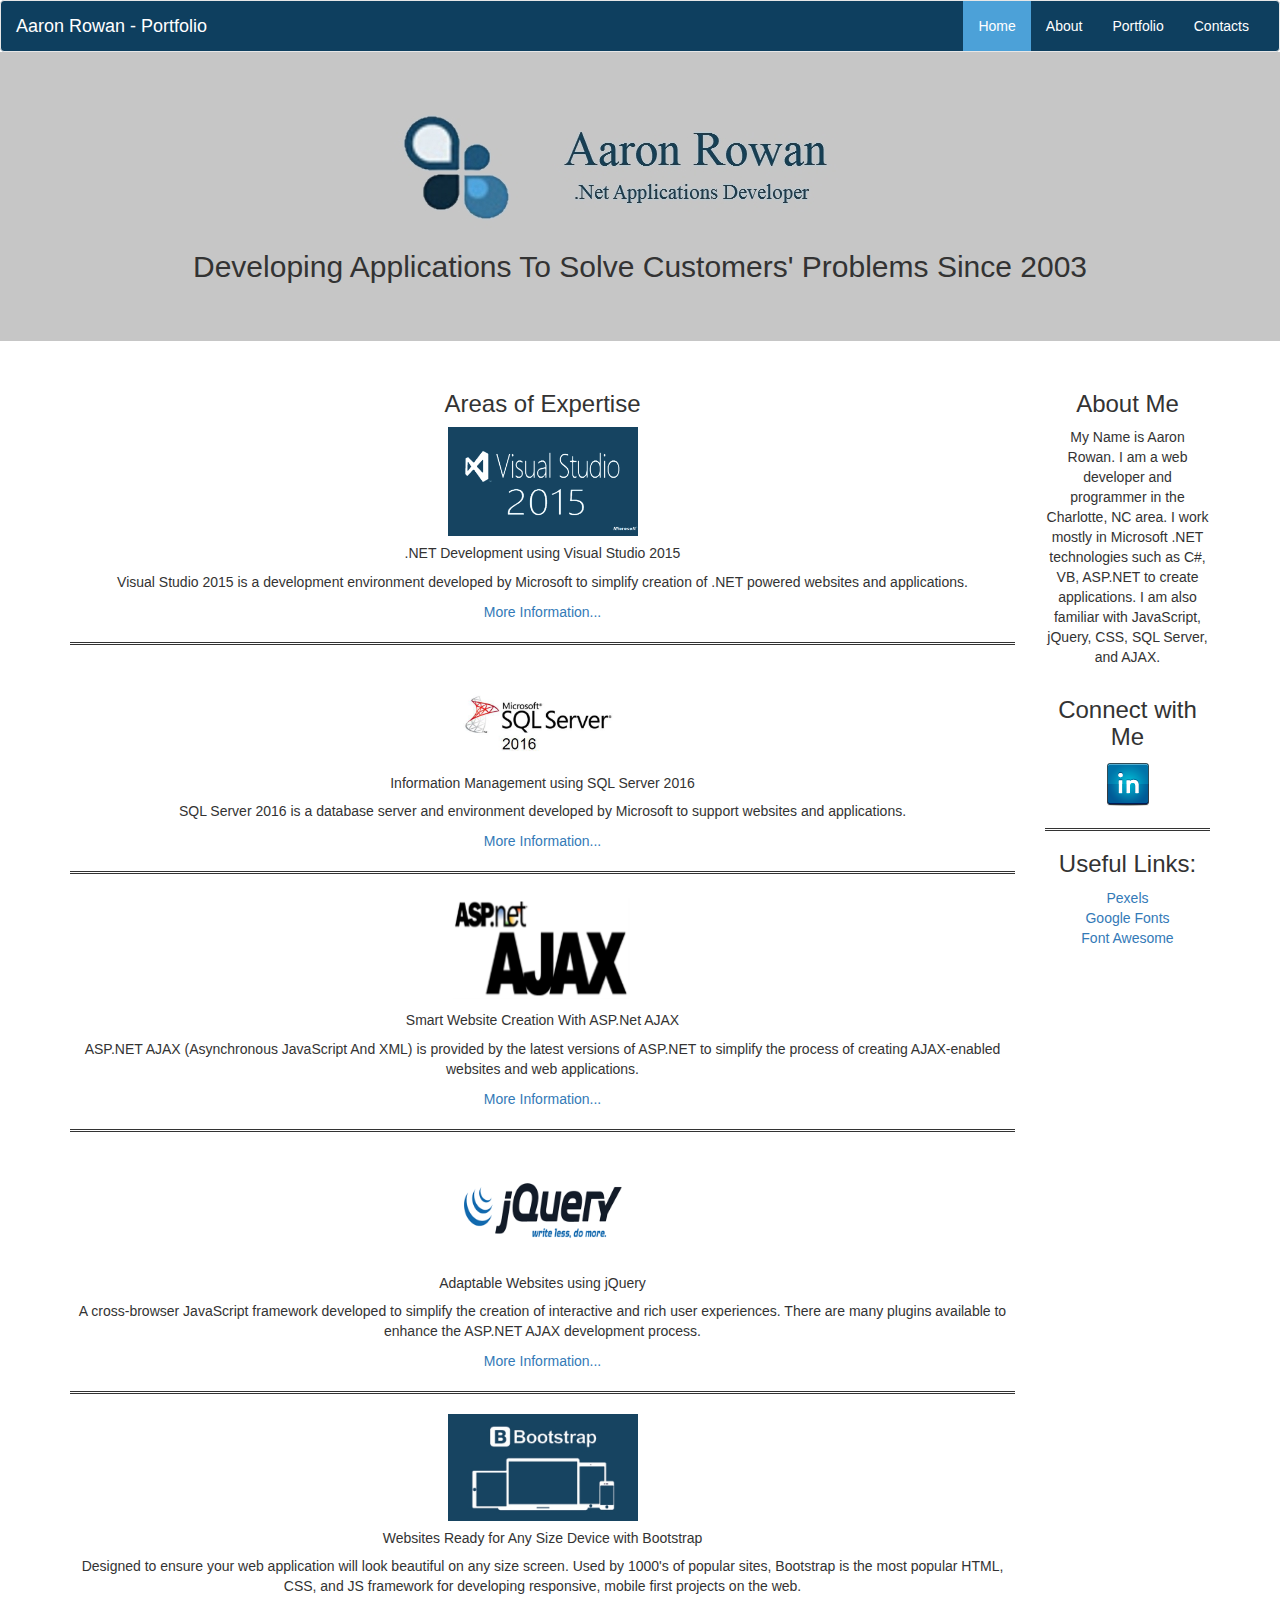
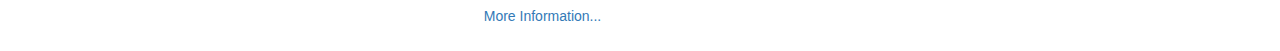
<file: index.html>
<!DOCTYPE html>
<html lang="en">
<head>
	<meta charset="UTF-8">
	<title>Aaron Rowan - Portfolio - Home</title>
	<meta name="viewport" content="width=device-width, initial-scale=1">
 	<link rel="stylesheet" href="https://maxcdn.bootstrapcdn.com/bootstrap/3.3.6/css/bootstrap.min.css">
  	<script src="https://ajax.googleapis.com/ajax/libs/jquery/1.12.4/jquery.min.js"></script>
  	<script src="https://maxcdn.bootstrapcdn.com/bootstrap/3.3.6/js/bootstrap.min.js"></script>
  	<link rel="stylesheet" href="css/style.css">
</head>
<body>
<header>
	<nav class="navbar navbar-default" >
	  <div class="container-fluid" id="container">
	    <div class="navbar-header" id = "brand">
	    	<button type="button" class="navbar-toggle" data-toggle="collapse" data-target="#myNavbar">
		        <span class="icon-bar"></span>
		        <span class="icon-bar"></span>
		        <span class="icon-bar"></span> 
      		</button>
	     	 <a class="navbar-brand"  href="#">Aaron Rowan - Portfolio</a>
	    </div>
	    <div class="collapse navbar-collapse" id="myNavbar">
		    <ul class="nav navbar-nav navbar-right" id="navBar">
		      <li class="active"><a href="index.html">Home</a></li>
		      <li><a href="about.html">About</a></li>
		      <li><a href="portfolio.html">Portfolio</a></li> 
		      <li><a href="contacts.html">Contacts</a></li> 
		    </ul>
		</div>
	  </div>
	</nav>
</header>

<div class="jumbotron text-center">
 	<img src="./images/headline.jpg" alt="Simple" width="500px" id="headline">
 	<h1><h2>Developing Applications To Solve Customers' Problems Since 2003</h2></h1>
</div>  
<div class="container">
  	<div class="row">
	    <div class="col-sm-10" id="main">
		    <h3>Areas of Expertise</h3>

		  	<!--  Visual Studio 2015 -->
		    <a href="https://www.visualstudio.com/" target="_blank"><img class="tags" src="./images/visualStudioTag.png" alt=".NET Development using Visual Studio 2015"></a>
		    <h5>.NET Development using Visual Studio 2015 </h5>
		    <p>Visual Studio 2015 is a development environment developed by Microsoft to simplify creation of .NET powered websites and applications.</p>
		    <a href="https://www.visualstudio.com/" target="_blank">More Information...</a>
			<hr>
		    <!--  SQL Server 2016 -->
		    <a href="www.microsoft.com/en-us/server-cloud/products/sql-server/" target="_blank"> <img class="tags" src="./images/sql-server-2016.jpg" alt="SQL Server 2016"></a>
			<h5>Information Management using SQL Server 2016 </h5>
			<p>SQL Server 2016 is a database server and environment developed by Microsoft to support websites and applications.</p>
			<a href="https://info.microsoft.com/Introducing-SQL-Server-2016-eBook-2.html" target="_blank">More Information...</a>
		    <hr>
		    <!--  ASP.Net AJAX -->
		    <a href="http://api.jquery.com/jquery.ajax/" target="_blank"> <img class="tags" src="./images/ASP-NET-AJAX_small.png" alt="ASP.NET"></a>					
			<h5>Smart Website Creation With ASP.Net AJAX</h5>
			<p>ASP.NET AJAX (Asynchronous JavaScript And XML) is provided by the latest versions of ASP.NET to simplify the process of creating AJAX-enabled websites and web applications.</p>
			<a href="https://developer.mozilla.org/en-US/docs/AJAX" target="_blank">More Information...</a>
		    <hr>
		    <!--  jQuery -->
		    <a href="https://jquery.com/" target="_blank"> <img class="tags" src="./images/jquery_logo.png" alt="jQuery"></a>					
			<h5>Adaptable Websites using jQuery</h5>
			<p>A cross-browser JavaScript framework developed to simplify the creation of interactive and rich user experiences.  There are many plugins available to enhance the ASP.NET AJAX development process.</p>
			<a href="http://jquery.com/" target="_blank">More Information...</a>
			<hr>
		      <!--  Bootstrap -->
			<a href="http://getbootstrap.com/" target="_blank"> <img class="tags" src="./images/Bootstrap-3.jpg" alt="Bootstrap"></a>		
			<h5>Websites Ready for Any Size Device with Bootstrap</h5>
			<p>Designed to ensure your web application will look beautiful on any size screen.  Used by 1000's of popular sites, Bootstrap is the most popular HTML, CSS, and JS framework for developing responsive, mobile first projects on the web.</p>
			<a href="http://getbootstrap.com/" target="_blank">More Information...</a>	

	    </div>
	    <div class="col-sm-2" id="about">	      
			<h3>About Me</h3>
			<p>My Name is Aaron Rowan.  I am a web developer and programmer in the Charlotte, NC area.  I work mostly in Microsoft .NET technologies such as C#, VB, ASP.NET to create applications.  I am also familiar with JavaScript, jQuery, CSS, SQL Server, and AJAX.</p>			
	    </div>
	    <div class="col-sm-2" id="connect">
	      	<h3>Connect with Me</h3>
			<a href="https://www.linkedin.com/in/aaron-rowan-35a57320" target="_blank"><img src="./images/social_linked_in.png" id="SideBarPlaceHolder_sidebar1_imgLinkedIn" /></a>
			<hr>
			<h3>Useful Links: </h3>
			<ul id="usefulLinkList">
				<li><a href="https://www.pexels.com/" alt="">Pexels</a></li>
				<li><a href="https://www.google.com/fonts" alt="">Google Fonts</a></li>
				<li><a href="http://fontawesome.io/cheatsheet/" alt="">Font Awesome</a></li>
			</ul>
	    </div>
  	</div>
</div>
</body>
</html>
</file>
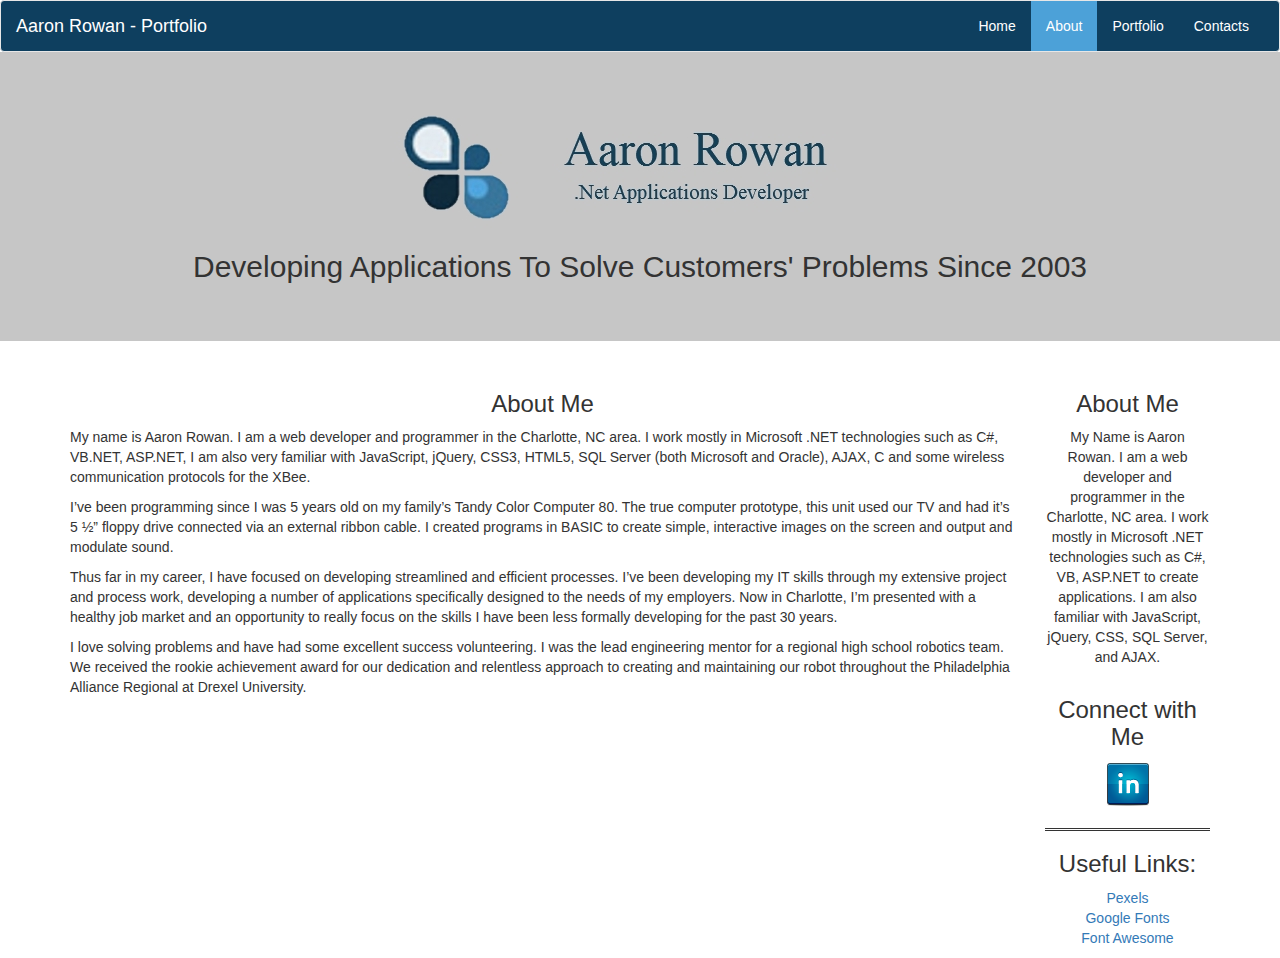
<file: about.html>
<!DOCTYPE html>
<html lang="en">
<head>
	<meta charset="UTF-8">
	<title>Aaron Rowan - Portfolio - About</title>
	<meta name="viewport" content="width=device-width, initial-scale=1">
 	<link rel="stylesheet" href="https://maxcdn.bootstrapcdn.com/bootstrap/3.3.6/css/bootstrap.min.css">
  	<script src="https://ajax.googleapis.com/ajax/libs/jquery/1.12.4/jquery.min.js"></script>
  	<script src="https://maxcdn.bootstrapcdn.com/bootstrap/3.3.6/js/bootstrap.min.js"></script>
  	<link rel="stylesheet" href="css/style.css">
  	<link rel="stylesheet" href="css/style-about.css">
</head>
<body>
<header>
	<nav class="navbar navbar-default" >
	  <div class="container-fluid" id="container">
	    <div class="navbar-header" id = "brand">
	    	<button type="button" class="navbar-toggle" data-toggle="collapse" data-target="#myNavbar">
		        <span class="icon-bar"></span>
		        <span class="icon-bar"></span>
		        <span class="icon-bar"></span> 
      		</button>
	     	 <a class="navbar-brand"  href="index.html">Aaron Rowan - Portfolio</a>
	    </div>
	    <div class="collapse navbar-collapse" id="myNavbar">
		    <ul class="nav navbar-nav navbar-right" id="navBar">
		      <li><a href="index.html">Home</a></li>
		      <li class="active"><a href="about.html">About</a></li>
		      <li><a href="portfolio.html">Portfolio</a></li> 
		      <li><a href="contacts.html">Contacts</a></li> 
		    </ul>
		</div>
	  </div>
	</nav>
</header>

<div class="jumbotron text-center">
 	<img src="./images/headline.jpg" alt="Simple" width="500px" id="headline">
 	<h1><h2>Developing Applications To Solve Customers' Problems Since 2003</h2></h1>
</div>  
<div class="container">
  	<div class="row">
	    <div class="col-sm-10" id="main">
		    <h3> About Me </h3>
				<p>My name is Aaron Rowan.  I am a web developer and programmer in the Charlotte, NC area.  I work mostly in Microsoft .NET technologies such as C#, VB.NET, ASP.NET, I am also very familiar with JavaScript, jQuery, CSS3, HTML5, SQL Server (both Microsoft and Oracle), AJAX, C and some wireless communication protocols for the XBee.</p>

				<p>I’ve been programming since I was 5 years old on my family’s Tandy Color Computer 80.  The true computer prototype, this unit used our TV and had it’s 5 ½” floppy drive connected via an external ribbon cable.  I created programs in BASIC to create simple, interactive images on the screen and output and modulate sound.  </p>

				<p>Thus far in my career, I have focused on developing streamlined and efficient processes.  I’ve been developing my IT skills through my extensive project and process work, developing a number of applications specifically designed to the needs of my employers.  Now in Charlotte, I’m presented with a healthy job market and an opportunity to really focus on the skills I have been less formally developing for the past 30 years.</p>

				<p>I love solving problems and have had some excellent success volunteering.  I was the lead engineering mentor for a regional high school robotics team.  We received the rookie achievement award for our dedication and relentless approach to creating and maintaining our robot throughout the Philadelphia Alliance Regional at Drexel University.</p>
	    </div>
	    <div class="col-sm-2" id="about">	      
			<h3>About Me</h3>
			<p>My Name is Aaron Rowan.  I am a web developer and programmer in the Charlotte, NC area.  I work mostly in Microsoft .NET technologies such as C#, VB, ASP.NET to create applications.  I am also familiar with JavaScript, jQuery, CSS, SQL Server, and AJAX.</p>			
	    </div>
	    <div class="col-sm-2" id="connect">
	      	<h3>Connect with Me</h3>
			<a href="https://www.linkedin.com/in/aaron-rowan-35a57320" target="_blank"><img src="./images/social_linked_in.png" id="SideBarPlaceHolder_sidebar1_imgLinkedIn" /></a>
			<hr>
			<h3>Useful Links: </h3>
			<ul id="usefulLinkList">
				<li><a href="https://www.pexels.com/" alt="">Pexels</a></li>
				<li><a href="https://www.google.com/fonts" alt="">Google Fonts</a></li>
				<li><a href="http://fontawesome.io/cheatsheet/" alt="">Font Awesome</a></li>
			</ul>
	    </div>
  	</div>
</div>
</body>
</html>
</file>
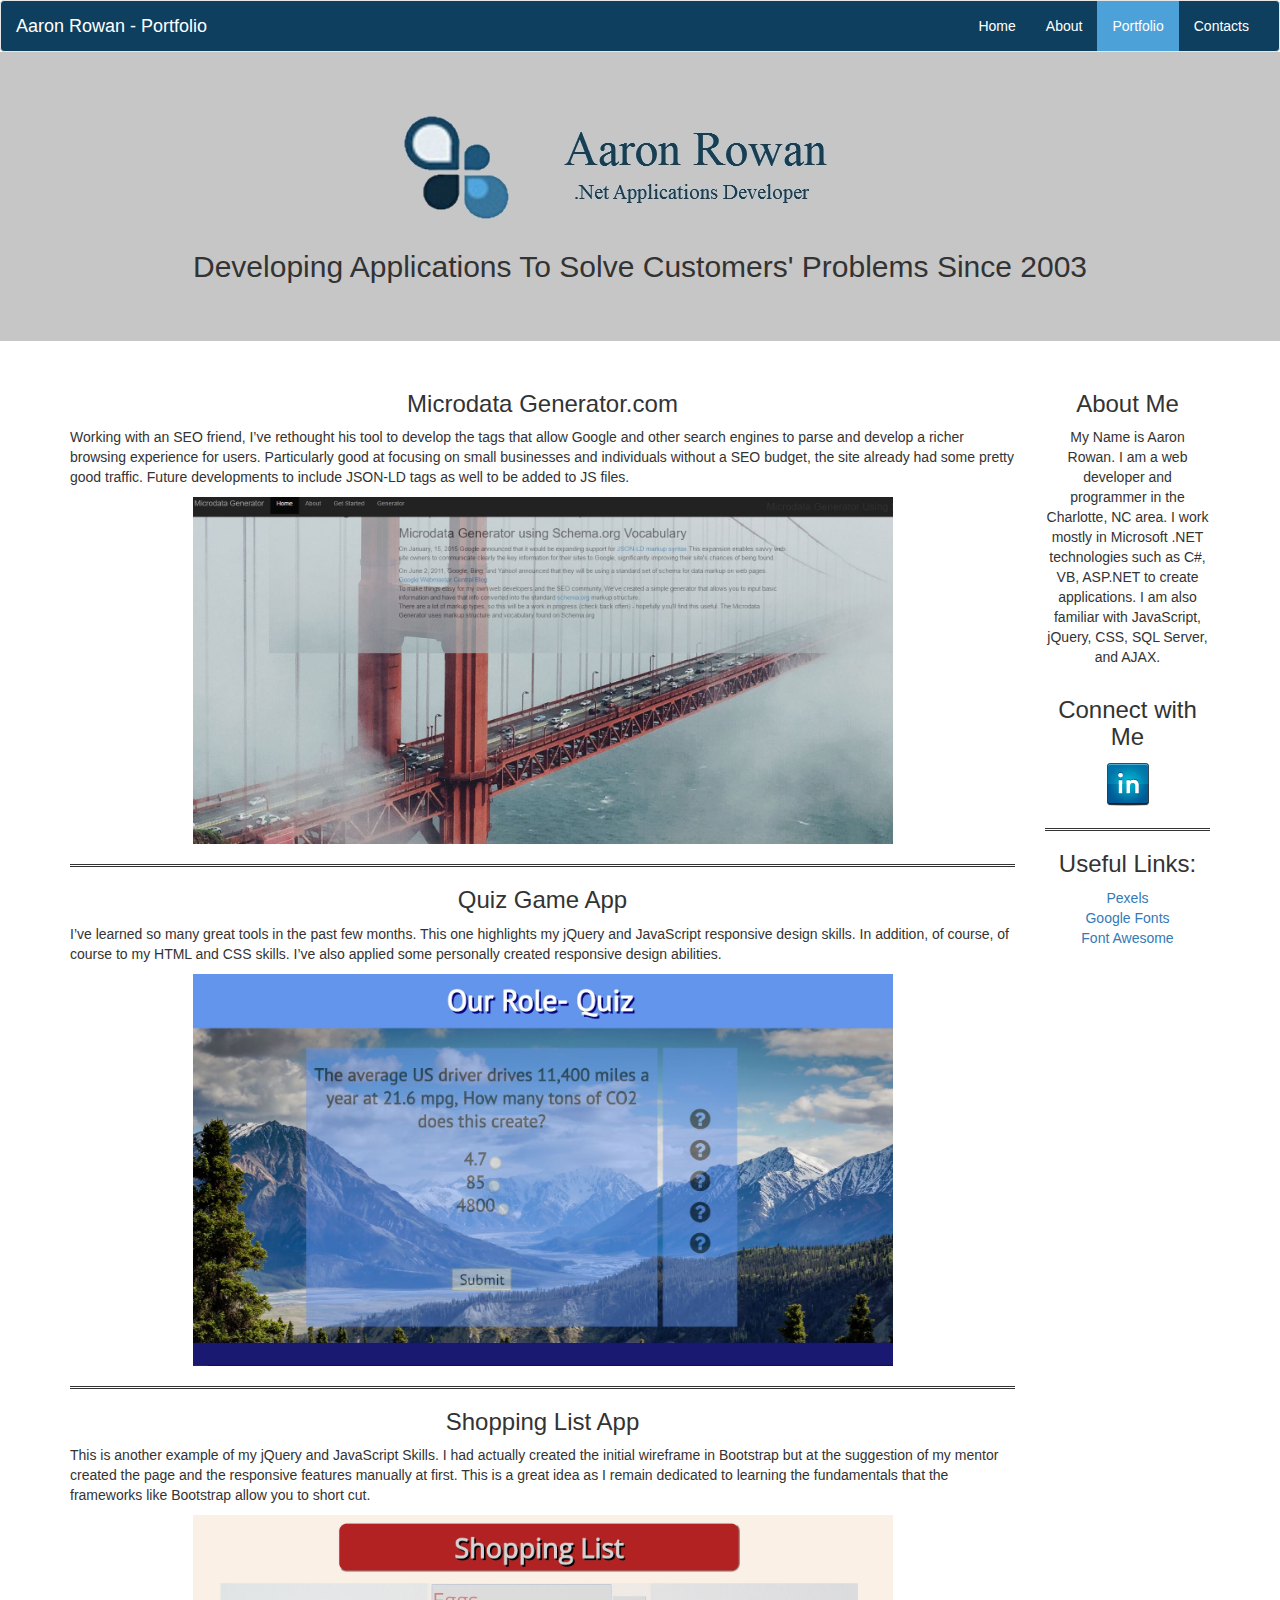
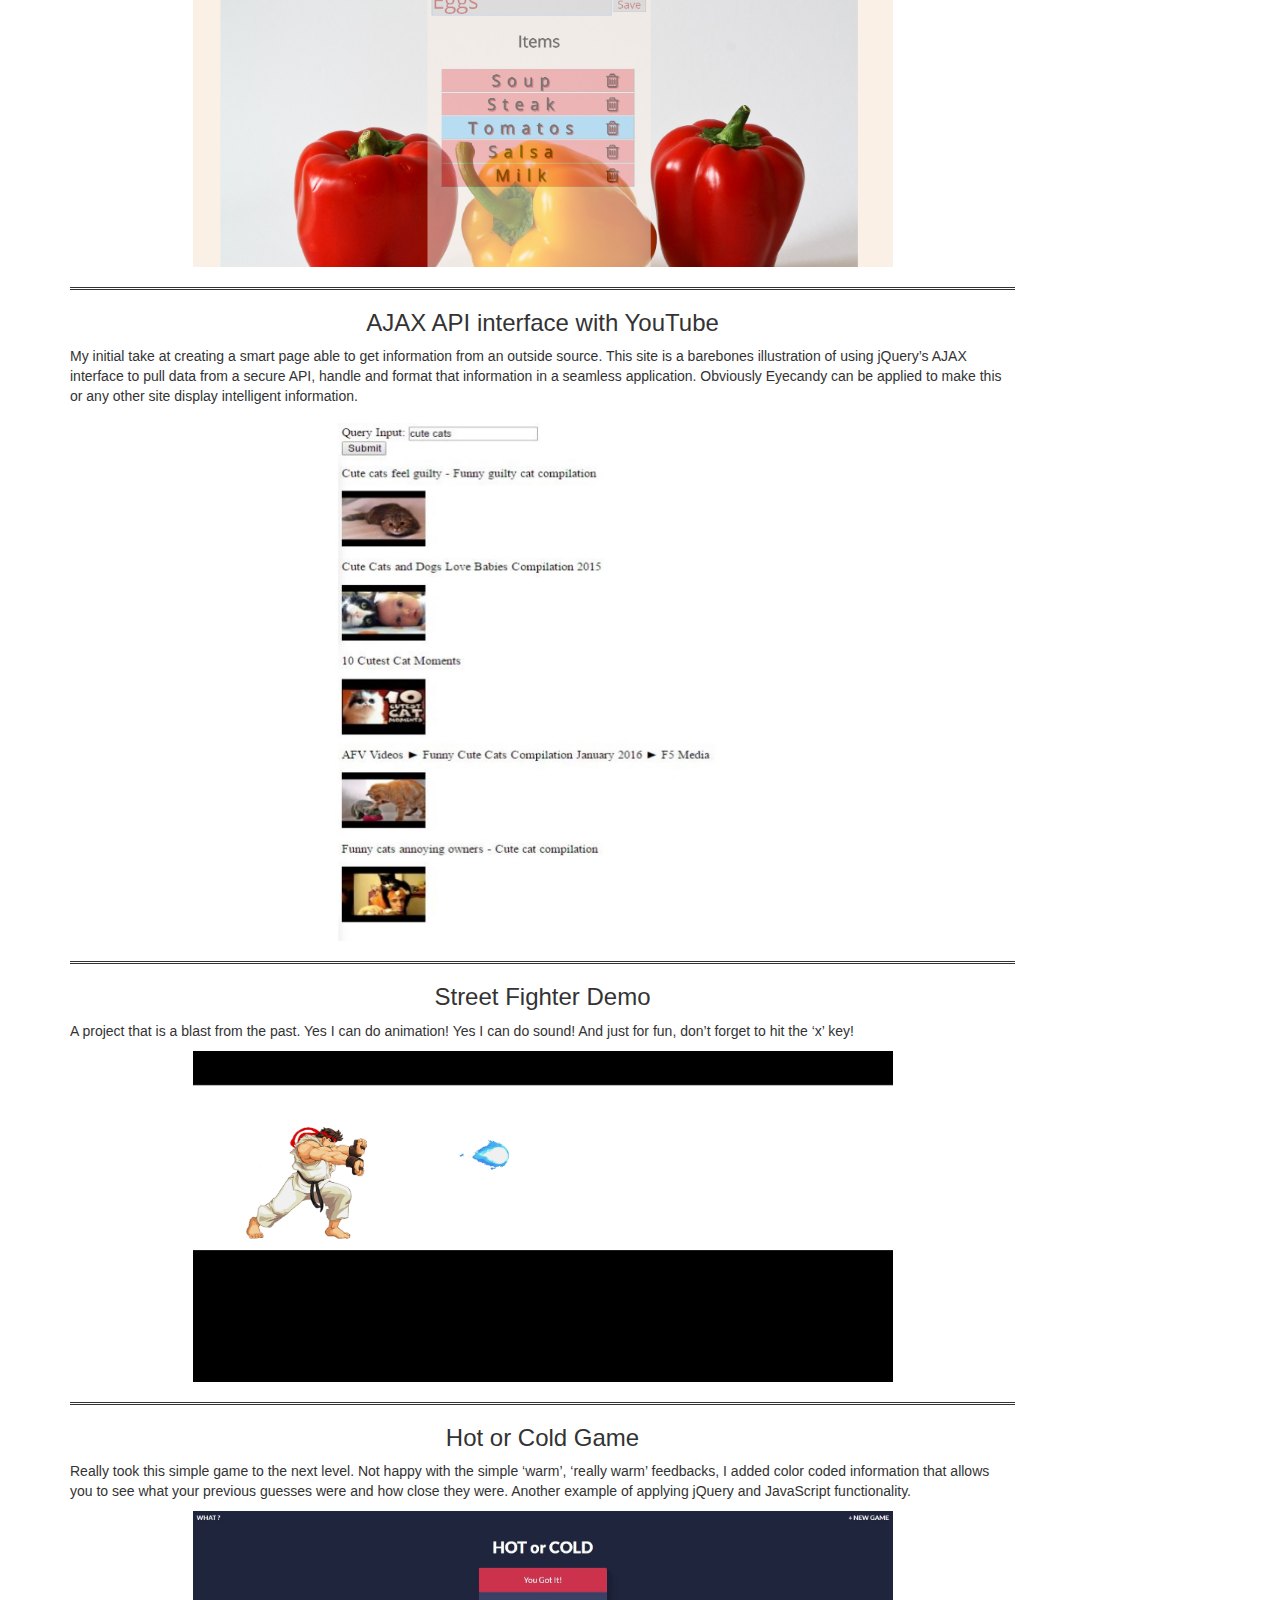
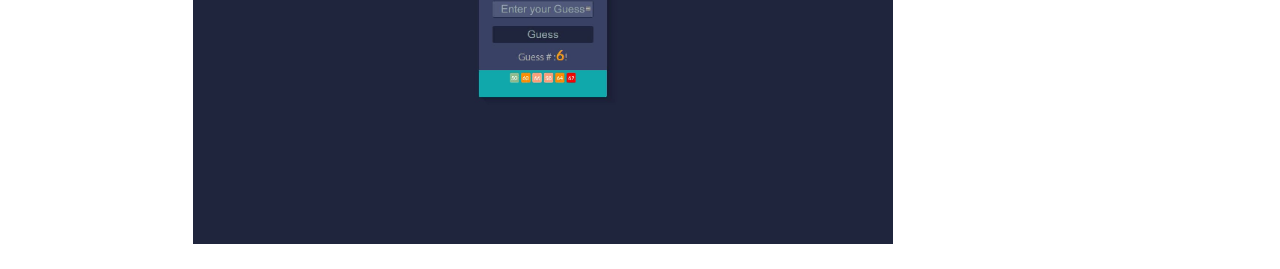
<file: portfolio.html>
<!DOCTYPE html>
<html lang="en">
<head>
	<meta charset="UTF-8">
	<title>Aaron Rowan - Portfolio</title>
	<meta name="viewport" content="width=device-width, initial-scale=1">
 	<link rel="stylesheet" href="https://maxcdn.bootstrapcdn.com/bootstrap/3.3.6/css/bootstrap.min.css">
  	<script src="https://ajax.googleapis.com/ajax/libs/jquery/1.12.4/jquery.min.js"></script>
  	<script src="https://maxcdn.bootstrapcdn.com/bootstrap/3.3.6/js/bootstrap.min.js"></script>
  	<link rel="stylesheet" href="css/style.css">
  	<link rel="stylesheet" href="css/style-portfolio.css">
</head>
<body>
<header>
	<nav class="navbar navbar-default" >
	  <div class="container-fluid" id="container">
	    <div class="navbar-header" id = "brand">
	    	<button type="button" class="navbar-toggle" data-toggle="collapse" data-target="#myNavbar">
		        <span class="icon-bar"></span>
		        <span class="icon-bar"></span>
		        <span class="icon-bar"></span> 
      		</button>
	     	 <a class="navbar-brand"  href="index.html">Aaron Rowan - Portfolio</a>
	    </div>
	    <div class="collapse navbar-collapse" id="myNavbar">
		    <ul class="nav navbar-nav navbar-right" id="navBar">
		      <li><a href="index.html">Home</a></li>
		      <li><a href="about.html">About</a></li>
		      <li class="active"><a href="#">Portfolio</a></li> 
		      <li><a href="contacts.html">Contacts</a></li> 
		    </ul>
		</div>
	  </div>
	</nav>
</header>

<div class="jumbotron text-center">
 	<img src="./images/headline.jpg" alt="Simple" width="500px" id="headline">
 	<h1><h2>Developing Applications To Solve Customers' Problems Since 2003</h2></h1>
</div>  
<div class="container">
  	<div class="row">
	    <div class="col-sm-10" id="main">

	    <!--  Microdata Generator -->
	    	<div class="projectText">
				<h3>Microdata Generator.com</h3>
				<p> Working with an SEO friend, I’ve rethought his tool to develop the tags that allow Google and other search engines to parse and develop a richer browsing experience for users.  Particularly good at focusing on small businesses and individuals without a SEO budget, the site already had some pretty good traffic.  Future developments to include JSON-LD tags as well to be added to JS files.</p>	
			</div>
		    <div class="imageLink">
				<a href="http://www.microdatagenerator.com/" > <img src="./images/MicrodataScreenShot.jpg" alt="Microdata Generator"></a>
			</div>
			<hr>

		<!--  Quiz Game App -->
			<div class="projectText">
				<h3>Quiz Game App</h3>
				<p>I’ve learned so many great tools in the past few months.  This one highlights my jQuery and JavaScript responsive design skills.  In addition, of course, of course to my HTML and CSS skills.  I’ve also applied some personally created responsive design abilities.</p>
			</div>
			<div class="imageLink">
				<a href="https://rowana16.github.io/quizGame/"><img src="./images/quizGameScreenShot.JPG" alt="Quiz Game"></a>
			</div>
			<hr>
		

		<!--  Shopping List App -->
			<div class="projectText">
				<h3>Shopping List App</h3>
				<p>This is another example of my jQuery and JavaScript Skills.  I had actually created the initial wireframe in Bootstrap but at the suggestion of my mentor created the page and the responsive features manually at first.  This is a great idea as I remain dedicated to learning the fundamentals that the frameworks like Bootstrap allow you to short cut.</p>
			</div>	
			<div class="imageLink">
				<a href="https://rowana16.github.io/shoppingList/"><img src="./images/shoppingListScreenShot.jpg" alt="Shopping List"></a>
			</div>
			<hr>		

		<!--  AJAX API Interface -->
			<div class="projectText">
				<h3>AJAX API interface with YouTube</h3>
				<p>My initial take at creating a smart page able to get information from an outside source.  This site is a barebones illustration of using jQuery’s AJAX interface to pull data from a secure API, handle and format that information in a seamless application.  Obviously Eyecandy can be applied to make this or any other site display intelligent information.</p>
			</div>
			<div class="imageLink">					
				<a href="https://rowana16.github.io/youTubeApi/"><img src="./images/youTubeApiScreenShot.JPG" alt="You Tube API"></a>
			</div>
			<hr class="style-eight">

		<!--  Street Fighter Demo -->
			<div class="projectText">
				<h3>Street Fighter Demo</h3>
				<p>A project that is a blast from the past.  Yes I can do animation!  Yes I can do sound! And just for fun, don’t forget to hit the ‘x’ key!</p>
			</div>
			<div class="imageLink">					
				<a href="https://rowana16.github.io/jquery-streetfighter/main.html"><img src="./images/streetFighterScreenShot.jpg" alt="Street Fighter"></a>
			</div>
			<hr>

		<!--  Hot or Cold Game -->
			<div class="projectText">
				<h3>Hot or Cold Game</h3>
				<p>Really took this simple game to the next level.  Not happy with the simple ‘warm’, ‘really warm’ feedbacks, I added color coded information that allows you to see what your previous guesses were and how close they were.  Another example of applying jQuery and JavaScript functionality.</p>
			</div>
			<div class="imageLink">				
				<a href="https://rowana16.github.io/hot-or-cold-starter/index.html"><img src="./images/hotOrColdScreenShot.JPG" alt="Hot or Cold Game"></a>
			</div>
			

		</div>
	    <div class="col-sm-2" id="about">	      
			<h3>About Me</h3>
			<p>My Name is Aaron Rowan.  I am a web developer and programmer in the Charlotte, NC area.  I work mostly in Microsoft .NET technologies such as C#, VB, ASP.NET to create applications.  I am also familiar with JavaScript, jQuery, CSS, SQL Server, and AJAX.</p>			
	    </div>
	    <div class="col-sm-2" id="connect">
	      	<h3>Connect with Me</h3>
			<a href="https://www.linkedin.com/in/aaron-rowan-35a57320" target="_blank"><img src="./images/social_linked_in.png" id="SideBarPlaceHolder_sidebar1_imgLinkedIn" /></a>
			<hr>
			<h3>Useful Links: </h3>
			<ul id="usefulLinkList">
				<li><a href="https://www.pexels.com/" alt="">Pexels</a></li>
				<li><a href="https://www.google.com/fonts" alt="">Google Fonts</a></li>
				<li><a href="http://fontawesome.io/cheatsheet/" alt="">Font Awesome</a></li>
			</ul>
	    </div>
  	</div>
</div>
</body>
</html>
</file>
<file: css/style.css>
/* NavBar */
.navbar{margin:0; background-color: #0e3f5f;}
#navBar a, #brand a {color: white;}
#navBar .active a {background-color: #4ca1d8;}
.jumbotron{ background-color: #c6c6c6; }


/*body*/
.tags{width:190px;}
#main, #about, #connect{text-align: center; }
#connect ul {list-style: none; padding:0;}
#main {margin-bottom: 25px;}

hr {
    padding: 0;
    border: none;
    border-top: medium double #333;
    color: #333;
    text-align: center;
}
hr:after {
    content: "§";
    display: inline-block;
    position: relative;
    top: -0.7em;
    font-size: 1.5em;
    padding: 0 0.25em;
    background: white;
}


/*responsive */
@media (min-width: 768px) {
    .navbar .navbar-nav {
        display: inline-block;
        float: none;
        vertical-align: top;
    }

    .navbar .navbar-collapse {
        text-align: center;
    }
}

@media (max-width: 500px)
{ 
	#headline{ width:320px; }
 }
</file>
<file: css/style-about.css>
#main p {text-align: left;}
</file>
<file: css/style-portfolio.css>
.imageLink img {width: 700px;}

.projectText p {text-align: left;}


@media screen and (max-width: 1000px) {
	.imageLink img{ width:500px; }

}

@media (max-width: 700px) {
	.imageLink img{ width:300px; }

}
</file>
